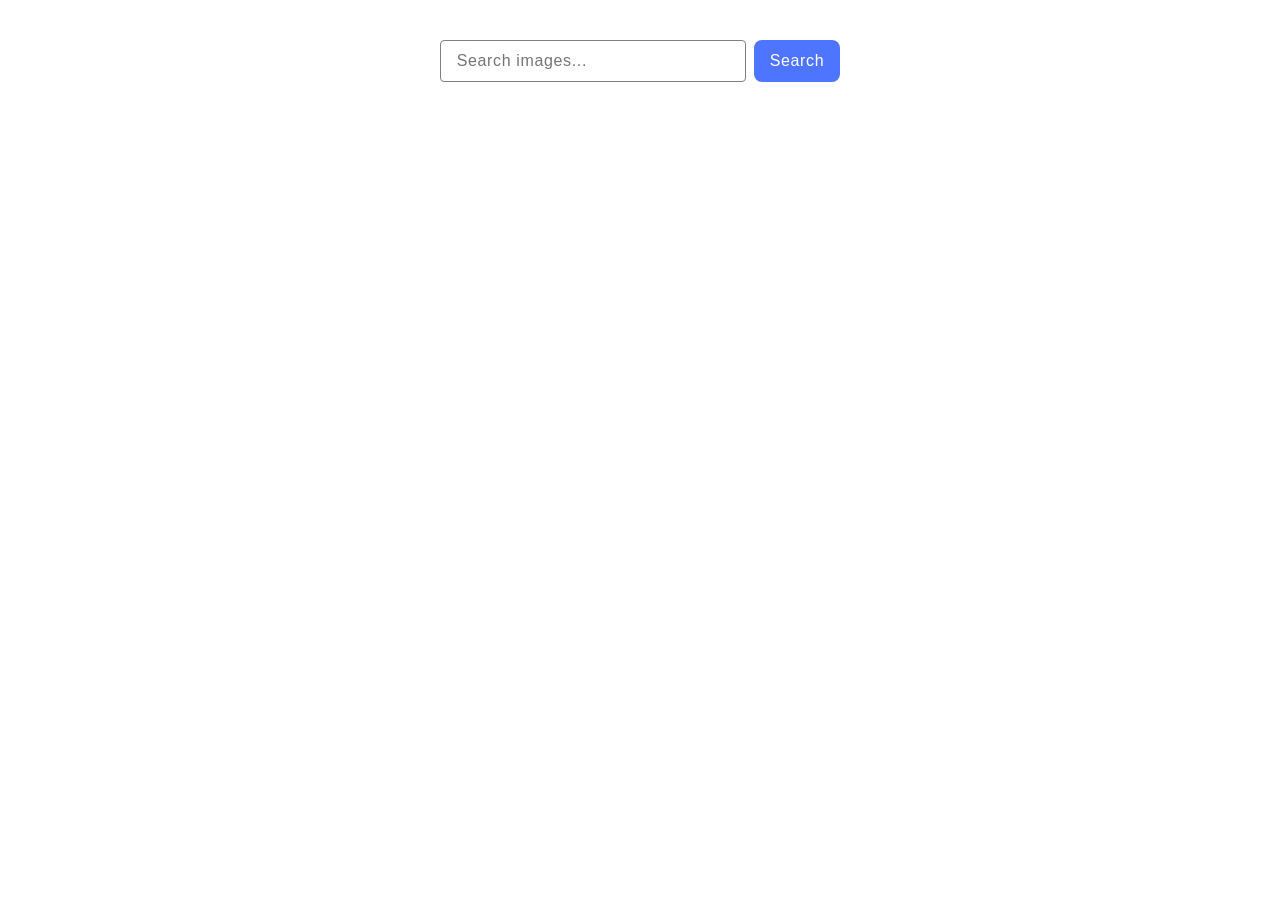
<file: src/index.html>
<!doctype html>
<html lang="en">
  <head>
    <meta charset="UTF-8" />
    <link rel="icon" type="image/svg+xml" href="/favicon.svg" />
    <meta name="viewport" content="width=device-width, initial-scale=1.0" />
    <title>Vanilla App Template</title>
    <link rel="stylesheet" href="./css/styles.css" />
  </head>
  <body>
    <header class="header"></header>

    <main>
      <section>
        <form class="form">
          <label>
            <input
              type="text"
              name="search-text"
              placeholder="Search images..."
              required
            />
          </label>
          <button type="submit">Search</button>
        </form>

        <ul class="gallery"></ul>

        <div class="load-btn-wrapper">
          <button type="button" class="load-more-btn">Load more</button>
        </div>
      </section>

      <span class="loader"></span>
    </main>

    <footer class="footer"></footer>

    <script type="module" src="./main.js"></script>
  </body>
</html>
</file>
<file: src/css/styles.css>
/**
  |============================
  | include css partials with
  | default @import url()
  |============================
*/
/* Common styles */
@import url('./reset.css');
@import url('./base.css');
@import url('./container.css');

/* Sections style */
@import url('./header.css');
@import url('./footer.css');
@import url('./form.css');
@import url('./loader.css');
</file>
